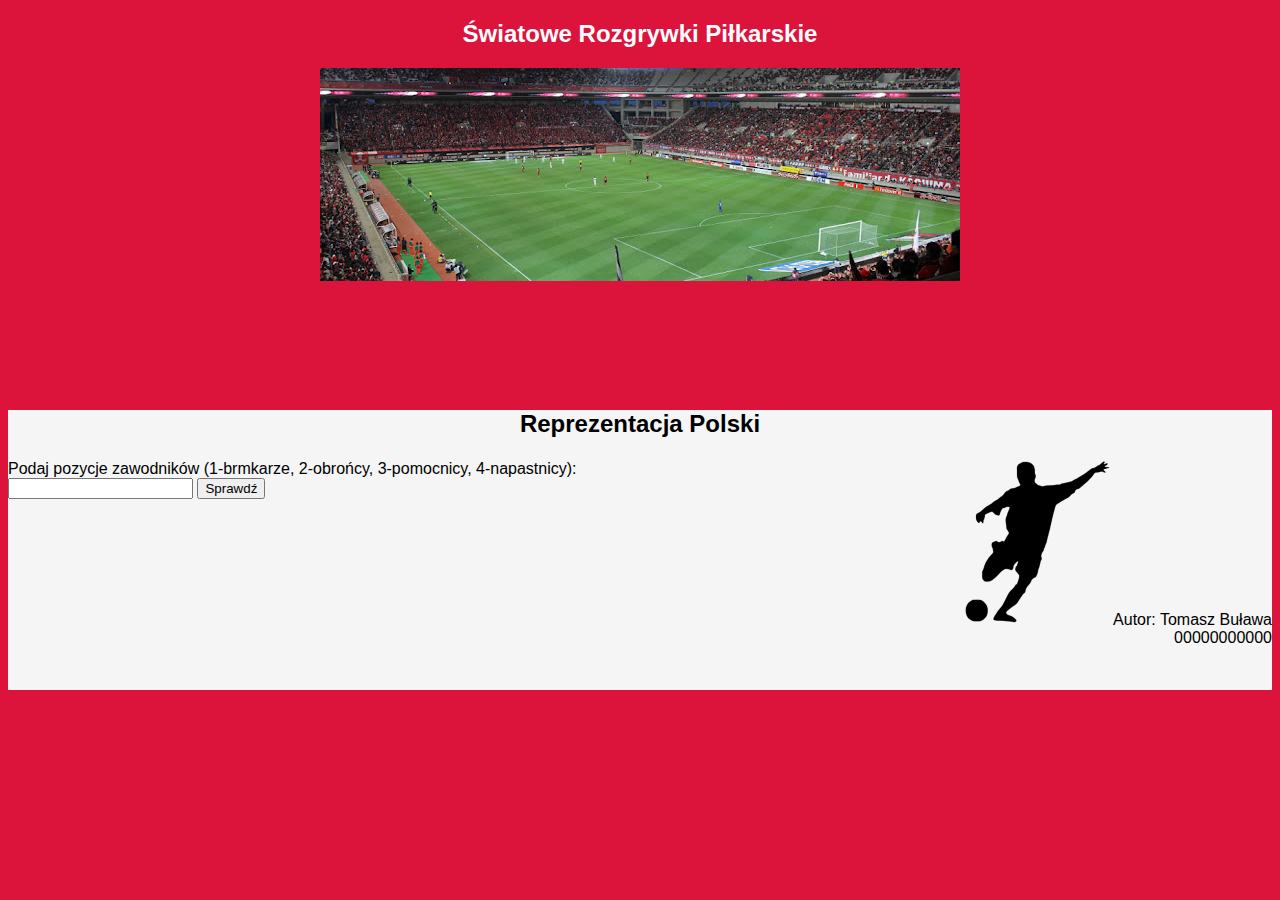
<file: #1/index.html>
<!DOCTYPE html>
<html lang="pl">
<head>
    <meta charset="UTF-8">
    <meta http-equiv="X-UA-Compatible" content="IE=edge">
    <meta name="viewport" content="width=device-width, initial-scale=1.0">
    <title>Rozgrywki futbolowe</title>
    <link rel="stylesheet" href="style.css">
</head>
<body>
    <div class="banner">
        <h2>Światowe rozgrywki piłkarskie</h2>
        <img src="obraz1.jpg" alt="boisko">
    </div>

    <div class="mecze"></div>

    <div class="main">
        <h2>Reprezentacja Polski</h2>
    </div>

    <div class="lewy">
        <a>Podaj pozycje zawodników (1-brmkarze, 2-obrońcy, 3-pomocnicy, 4-napastnicy):</a>
        <form method="post" action="index.php">
            <input type="number" id="pozycja">
            <button type="submit">Sprawdź</button>

        </form>
    </div>
    <div class="prawy">
        <img src="zad1.png" alt="piłkarz">
        <a>Autor: Tomasz Buława 00000000000</a>
    </div>

</body>
</html>
</file>
<file: #1/style.css>
body{
    font-family: 'Segoe UI', Tahoma, Geneva, Verdana, sans-serif;
    background-color: crimson;
}
h2{
    text-align: center;
    font-stretch: 7px;
    text-transform: capitalize;
    
}
.banner{
    color: white;
    text-align: center;
    height: 370px;
}
.mecze{
    margin: 10px;
}
.mecze td{
    color: white;
    text-align: center;
    width: 200px;
    margin: 10px;
    border: 1px solid black;
    border-radius: 10px;

}
.mecze td:hover{
    border-color: white;
}

.main{
    background-color: whitesmoke;
    height: 50px;
}
.lewy{
    background-color: whitesmoke;
    width: 70%;
    height: 230px;
    float: left;
}
.prawy{
    float: left;
    background-color: whitesmoke;
    width: 30%;
    height: 230px;
    text-align: right;

}
</file>
